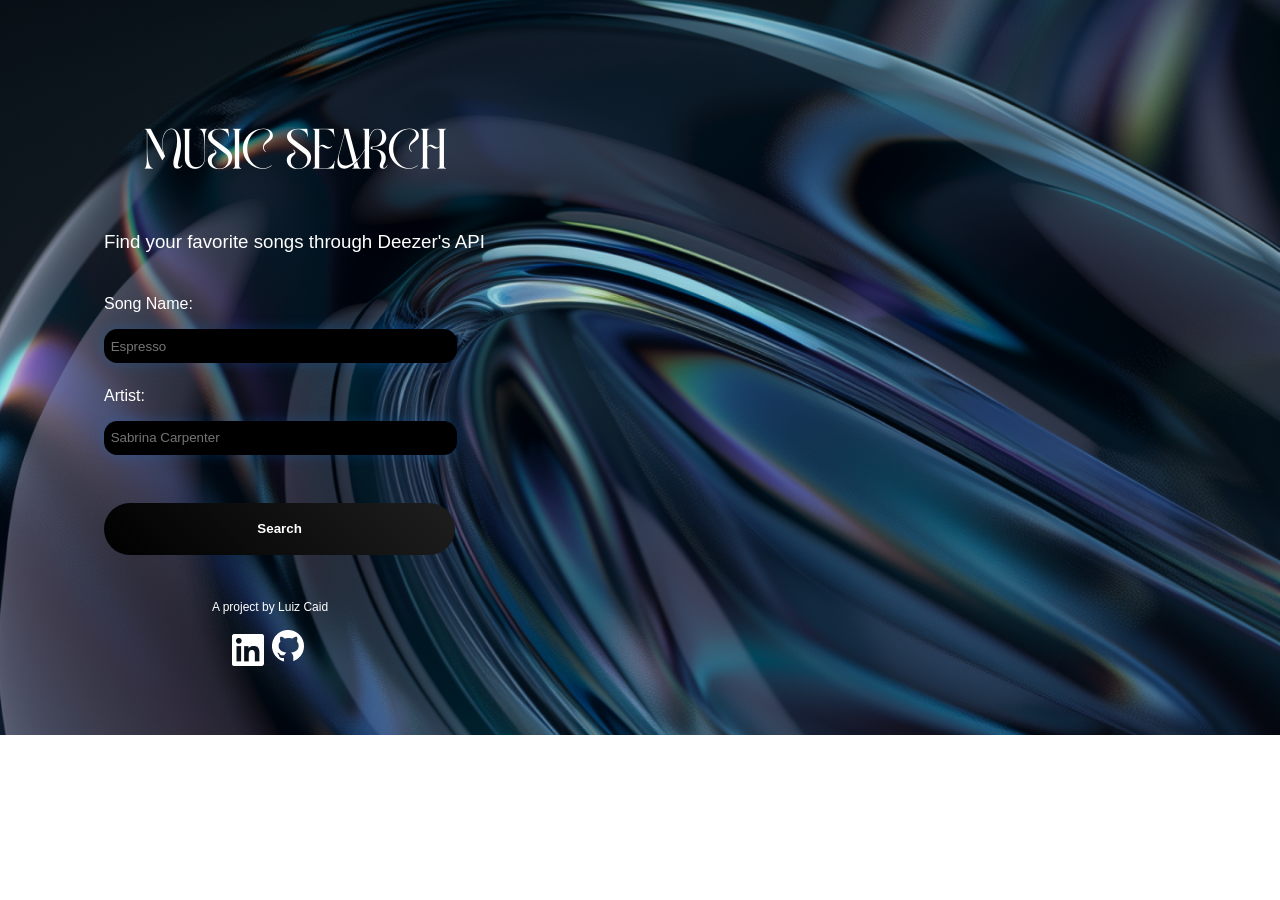
<file: index.html>
<!DOCTYPE html>
<html lang="en">

<head>
    <meta charset="UTF-8">
    <meta name="viewport" content="width=device-width, initial-scale=1.0">
    <title>Music Search</title>
    <link rel="stylesheet" href="style.css">
    <link rel="stylesheet" href="observe.css">
    <link type="image/png" sizes="16x16" rel="icon" href=".../icons8-music search-ios7-16.png">
</head>

<body>
    <main>
        <section class="search">
            <div class="rec">
                <h1 id="titulo">Music Search</h1>
                <h3>Find your favorite songs through Deezer's API</h3>
            </div>
            <div class="rec">
                <p>Song Name:</p>
                <input class="filtros" name="title" id="title" type="text" placeholder="Espresso">
            </div>
            <div class="rec">
                <p>Artist:</p>
                <input class="filtros" name="artist" id="artist" type="text" placeholder="Sabrina Carpenter">
            </div>
            <button id="pesquisa">Search</button>
            <div id="credits">
                <p>A project by Luiz Caid</p>
                <a href="https://www.linkedin.com/in/luiz-caid-56989a26b/" target="_blank"><img
                        src="images/linkedin-logo.png" alt=""></a>
                <a href="https://github.com/LuizCaid" target="_blank"><img src="images/github-logo.png" alt=""></a>
            </div>
        </section>
        <section class="resultado anima">
            <div id="card" class="cards" alt="music album cover and info">
                <div class="texts">
                    <div class="info">
                        <h1 id="musName">MUSIC</h1>
                        <p id="cantor">Artist</p>
                        <ul id="wave-menu">
                            <li></li>
                            <li></li>
                            <li></li>
                        </ul>
                    </div>
                    <audio id="musga" autoplay controls></audio>
                </div>
                <div class="medias">
                    <p>listen now</p>
                    <a id="spotifyURL" href="" target="_blank"><img src="images/spotify-logo.png" alt=""></a>
                    <a id="appleURL" href="" target="_blank"><img src="images/apple-music-logo.png" alt=""></a>
                    <a id="deezerURL" href="" target="_blank"><img src="images/deezer-logo.png" alt=""></a>
                    <a id="soundURL" href="" target="_blank"><img src="images/soundcloud-logo.png" alt=""></a>
                    <a id="youtubeURL" href="" target="_blank"><img src="images/yt-music-logo.png" alt=""></a>
                </div>
            </div>
        </section>
    </main>
</body>
<script src="js/search.js"></script>
<script src="js/observe.js"></script>

</html>
</file>
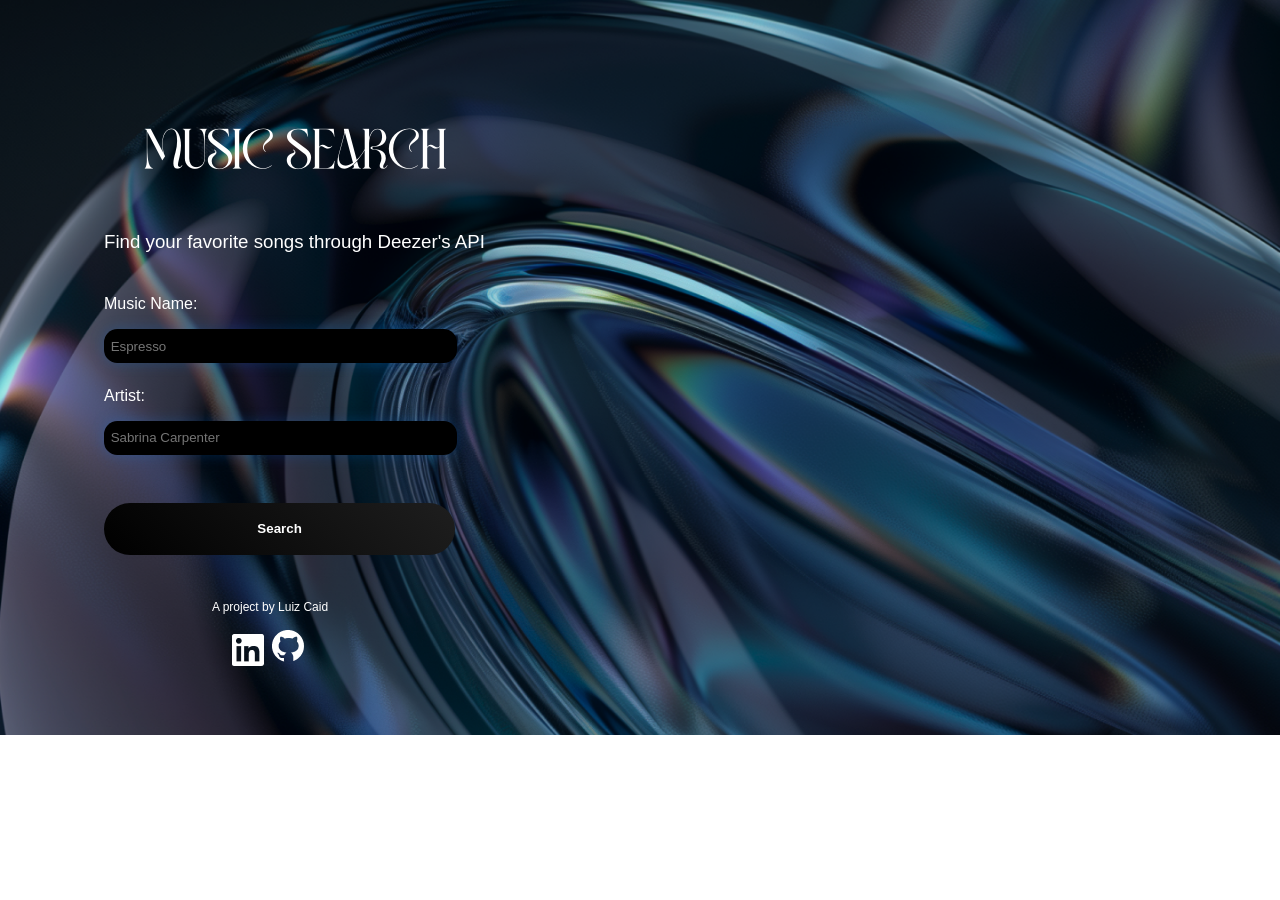
<file: search.html>
<!DOCTYPE html>
<html lang="en">

<head>
    <meta charset="UTF-8">
    <meta name="viewport" content="width=device-width, initial-scale=1.0">
    <title>Music Search</title>
    <link rel="stylesheet" href="style.css">
    <link rel="stylesheet" href="observe.css">
</head>

<body>
    <main>
        <section class="search">
            <div class="rec">
                <h1 id="titulo">Music Search</h1>
                <h3>Find your favorite songs through Deezer's API</h3>
            </div>
            <div class="rec">
                <p>Music Name:</p>
                <input class="filtros" name="title" id="title" type="text" placeholder="Espresso">
            </div>
            <div class="rec">
                <p>Artist:</p>
                <input class="filtros" name="artist" id="artist" type="text" placeholder="Sabrina Carpenter">
            </div>
            <button id="pesquisa">Search</button>
            <div id="credits">
                <p>A project by Luiz Caid</p>
                <a href="https://www.linkedin.com/in/luiz-caid-56989a26b/" target="_blank"><img
                        src="images/linkedin-logo.png" alt=""></a>
                <a href="https://github.com/LuizCaid" target="_blank"><img src="images/github-logo.png" alt=""></a>
            </div>
        </section>
        <section class="resultado anima">
            <div id="card" class="cards" alt="music album cover and info">
                <div class="texts">
                    <div class="info">
                        <h1 id="musName">MUSIC</h1>
                        <p id="cantor">Artist</p>
                        <ul id="wave-menu">
                            <li></li>
                            <li></li>
                            <li></li>
                        </ul>
                    </div>
                    <audio id="musga" autoplay controls></audio>
                </div>
                <div class="medias">
                    <p>listen now</p>
                    <a id="spotifyURL" href="" target="_blank"><img src="images/spotify-logo.png" alt=""></a>
                    <a id="appleURL" href="" target="_blank"><img src="images/apple-music-logo.png" alt=""></a>
                    <a id="deezerURL" href="" target="_blank"><img src="images/deezer-logo.png" alt=""></a>
                    <a id="soundURL" href="" target="_blank"><img src="images/soundcloud-logo.png" alt=""></a>
                    <a id="youtubeURL" href="" target="_blank"><img src="images/yt-music-logo.png" alt=""></a>
                </div>
            </div>
        </section>
    </main>
</body>
<script src="js/search.js"></script>
<script src="js/observe.js"></script>

</html>
</file>
<file: style.css>
@font-face {
    font-family: 'Inter-extra-light';
    src: url('https://fonts.googleapis.com/css2?family=Inter:ital,opsz,wght@0,14..32,200..900;1,14..32,100..900&display=swap');
}

@font-face {
    font-family: 'Glamora';
    src: url(fonts/GLAMORA.otf);
}

* {
    font-family: 'Inter-extra-light', 'Segoe UI', Tahoma, Geneva, Verdana, sans-serif;
    font-weight: 200;
    color: white;
}

body {
    background-image: url(images/fundo‎.png);
    background-repeat: no-repeat;
    background-size: cover;
    display: flex;
    flex-direction: row;
    width: auto;
}

.search {
    display: flex;
    flex-direction: column;
    justify-content: baseline;
    align-items: baseline;
    margin-left: 6em;
    margin-top: 4em;
    gap: 0.5em;
}

.filtros {
    background-color: black;
    border: 0;
    padding: 0.7em 11em 0.7em 0.5em;
    border-radius: 1em;
    box-shadow: #007AFF;
    filter: drop-shadow(0px 0px 7px #007bff36);
    text-align: left;
    width: 200px;
}


#pesquisa {
    position: relative;
    background-image: linear-gradient(45deg,
            black,
            rgb(30, 30, 30));
    padding: 1.4em 11.5em;
    border-radius: 5em;
    border: 0;
    font-weight: 900;
    justify-content: center;
    align-items: center;
    margin: 40px 0px;
}

#pesquisa:hover {
    background-image: linear-gradient(45deg,
            black,
            rgb(36, 36, 36));
    filter: drop-shadow(0px 0px 7px #007bff44);
    transition: ease-in-out 0.2s;
}

#titulo {
    display: flex;
    justify-content: center;
    font-size: 3em;
    font-family: 'Glamora', 'Segoe UI', Tahoma, Geneva, Verdana, sans-serif;
}

#credits {
    position: absolute;
    text-align: center;
    margin: 43em 9em;
    font-size: 12px;
    align-items: center;
    justify-content: center;
}

.resultado {
    display: flex;
    justify-content: end;
    align-items: end;
    margin-left: 55em;
    margin-top: -35em;
}

.cards {
    background: rgb(25, 25, 25);
    background: radial-gradient(circle, rgba(25, 25, 25, 1) 21%, rgba(0, 0, 0, 1) 100%);
    height: 560px;
    width: 362px;
    border-radius: 23px;
}

.texts {
    position: relative;
    margin: 330px 30px;
}

.texts h1 {
    font-size: 40px;
    font-weight: 700;
    background-image: linear-gradient(90deg, #ffffff, #27356c);
    color: transparent;
    background-clip: text;
}

.texts p {
    font-size: 20px;
   
}

.medias {
    text-align: center;
    position: relative;
    margin: -18em 0em;

}

.info {
    margin-top: -10px;
}

.info p {
    margin-top: -30px;
}

#musga {
    display: none;
}

#wave-menu {
    border-radius: 50px;
    width: 100px;
    height: 45px;
    display: none;
    position: absolute;
    cursor: pointer;
    transition: ease 0.2s;
    position: relative;
    margin: -80px 220px;
    background: #ffffff00;
}

#wave-menu li {
    list-style: none;
    height: 30px;
    width: 4px;
    border-radius: 10px;
    background-image: linear-gradient(150deg, #ffffff, #27356c);
    margin: 0 6px;
    padding: 0;
    animation-name: wave1;
    animation-duration: 0.3s;
    animation-iteration-count: infinite;
    animation-direction: alternate;
    transition: ease 0.2s;
}

#wave-menu li:nth-child(2) {
    animation-name: wave2;
    animation-delay: 0.2s;
}

#wave-menu li:nth-child(3) {
    animation-name: wave3;
    animation-delay: 0.23s;
    animation-duration: 0.4s;
}


@keyframes wave1 {
    from {
        transform: scaleY(1);
    }

    to {
        transform: scaleY(0.5);
    }
}

@keyframes wave2 {
    from {
        transform: scaleY(0.3);
    }

    to {
        transform: scaleY(0.6);
    }
}

@keyframes wave3 {
    from {
        transform: scaleY(0.6);
    }

    to {
        transform: scaleY(0.8);
    }
}

@keyframes wave4 {
    from {
        transform: scaleY(0.2);
    }

    to {
        transform: scaleY(0.5);
    }
}



@media only screen and (min-width: 360px) {
    .resultado{
        margin-left: 0em;
        margin-top: 10em;
    }
}



@media only screen and (min-width: 900px) {
    body{
        background-size: cover;
        height: 43em;
    }

    .resultado{
        margin-left: 35em;
        margin-top: -35em;
    }
}

@media only screen and (min-width: 1200px) {
    body{
        background-size: cover;
    }

    .resultado{
        margin-left: 55em;
        margin-top: -35em;
    }
}
</file>
<file: observe.css>
.anima{
    overflow: hidden;
    opacity: 0;
    filter: blur(15px);
    transform: translateX(25%);
    transition: ease-in-out 1s;
}

.show{
    opacity: 1;
    filter: blur(0px);
    transform: translateX(0%);
    transition: ease-in-out 1s;
}
</file>
